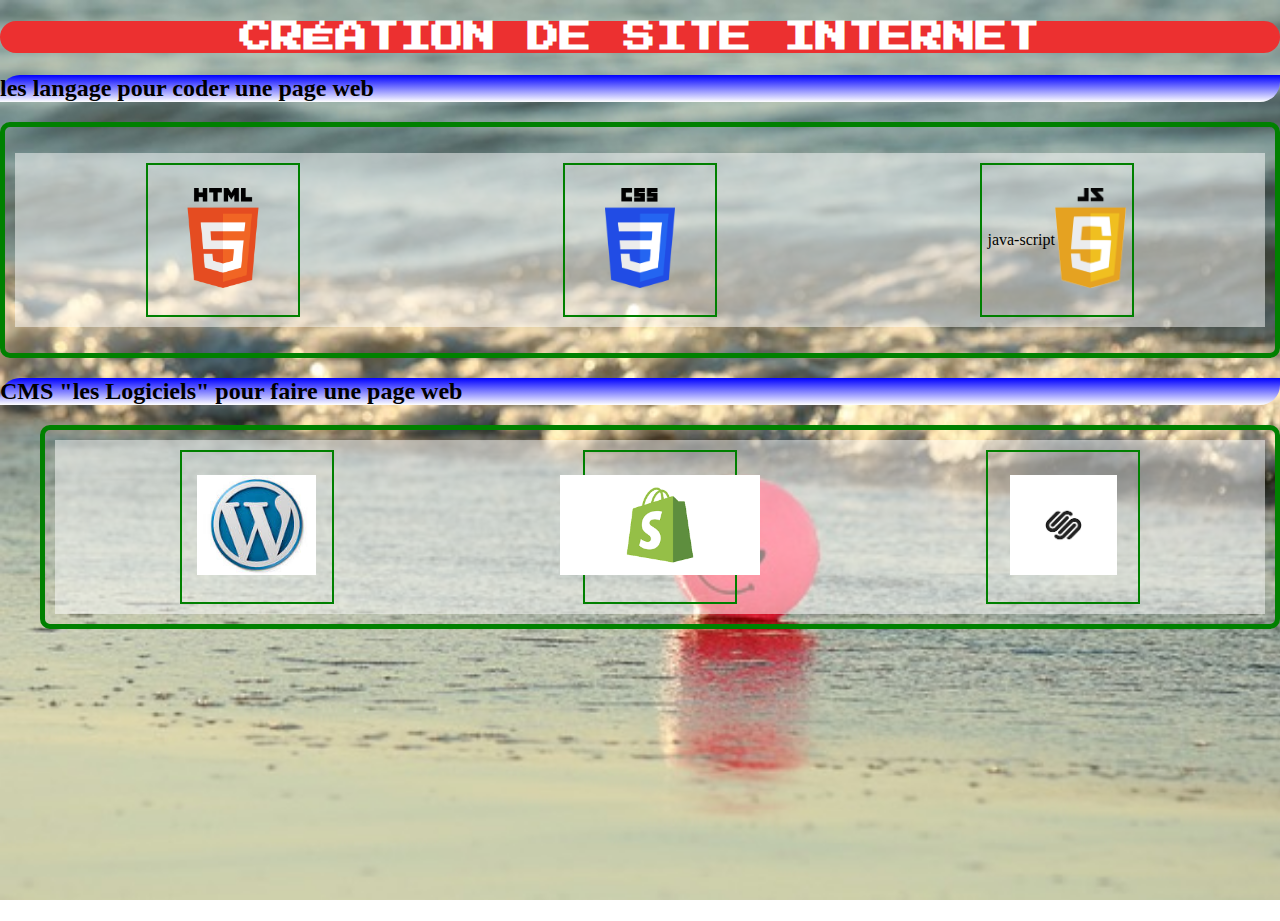
<file: index.html>
<!DOCTYPE html>
<html lang="fr">
  <head>
    <meta charset="UTF-8" />
    <meta http-equiv="X-UA-Compatible" content="IE=edge" />
    <meta name="viewport" content="width=device-width, initial-scale=1.0" />
    <title>création de site internet</title>
    <link rel="shortcut icon" href="images/css.gif" />
    <link rel="stylesheet" href="style.css">
    <!-- test -->
  </head>
  <body>
    <h1>création de site internet</h1>
    <h2>les langage pour coder une page web</h2>
    <div class="lien_cours">
      <ol>
           
      <li> <a href="html.html"> <img src="images/html.png"
            
        height="100"
        alt="logo HTML"></a></li>
        
        <li> <a href="css.html"> <img src="images/css.png"
        height="100"
        alt="logo CSS"></a> </li>
      <li>java-script
        <a href="js.html"> <img src="images/JS.png"
        height="100"
        alt="logo Java-script"></a></li>
      </ol>
    </div>
    <h2>CMS "les Logiciels" pour faire une page web</h2>
    <ul>
      <div class="lien_cours">
        <ol>
         <li> 
           <a href="https://wordpress.com/fr"><img src="images/wp.jpg"
          height="100"
          alt="logo HTML"></a></li>    
  
        <li><a href="https://www.shopify.com/fr/"><img src="images/shopify.png"
          height="100"
          alt="logo CSS"></li></a>      
          
          <li><a href="https://fr.squarespace.com"><img src="images/squarespace.png"
            height="100"
            alt="logo CSS">
          </a>    
         </li>
        </ol>
       </div>
      </ul>

  </body>
</html>
</file>
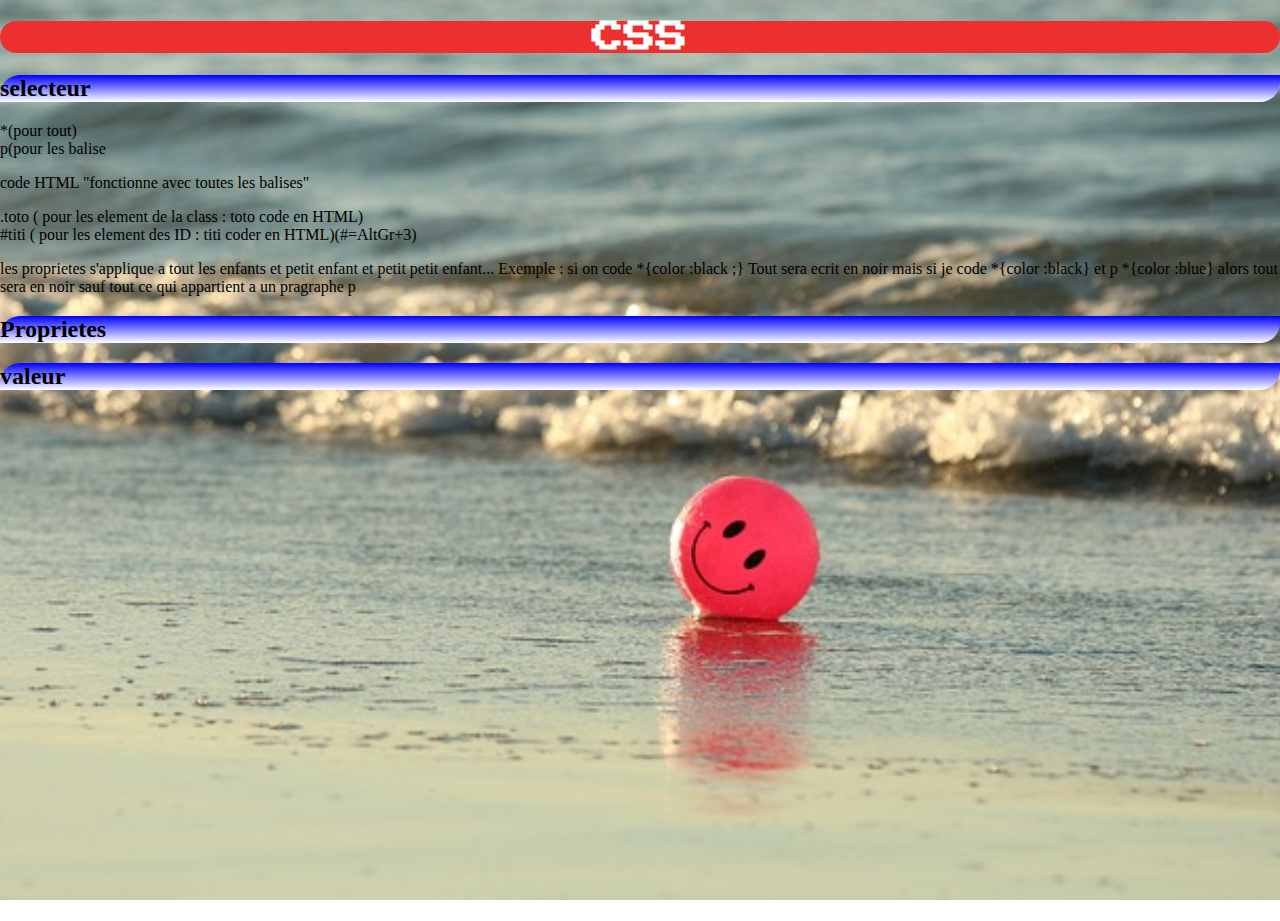
<file: css.html>
<!DOCTYPE html>
<html lang="fr">

  <head>


    <meta charset="UTF-8" />
    <meta http-equiv="X-UA-Compatible" content="IE=edge" />
    <meta name="viewport" content="width=device-width, initial-scale=1.0" />
    <title>création de site internet</title>
    <link rel="shortcut icon" href="images/css.gif" />
    <link rel="stylesheet" href="style.css">
    <!--<link rel="shortcut icon" javais ecrit plus mais sa a quand meme marcher -->


  </head>
<body>
<h1>CSS</h1>
    <h2>selecteur</h2>
    <li>*(pour tout)</li>

    <li>p(pour les balise <p> code HTML "fonctionne avec toutes les balises"</li>

    <li>.toto ( pour les element de la class : toto code en HTML)</li>

    <li>#titi ( pour les element des ID : titi coder en HTML)(#=AltGr+3)</li>

    <p>les proprietes s'applique a tout les enfants et petit enfant et petit petit enfant...

      Exemple : si on code *{color :black ;} 

    Tout sera ecrit en noir
  
  mais si je code 

  *{color :black}

et p *{color :blue}

alors tout sera en noir sauf tout ce qui appartient a un pragraphe p </p>
    <h2>Proprietes</h2>
    <h2>valeur</h2>

   
</body>
</html>
</file>
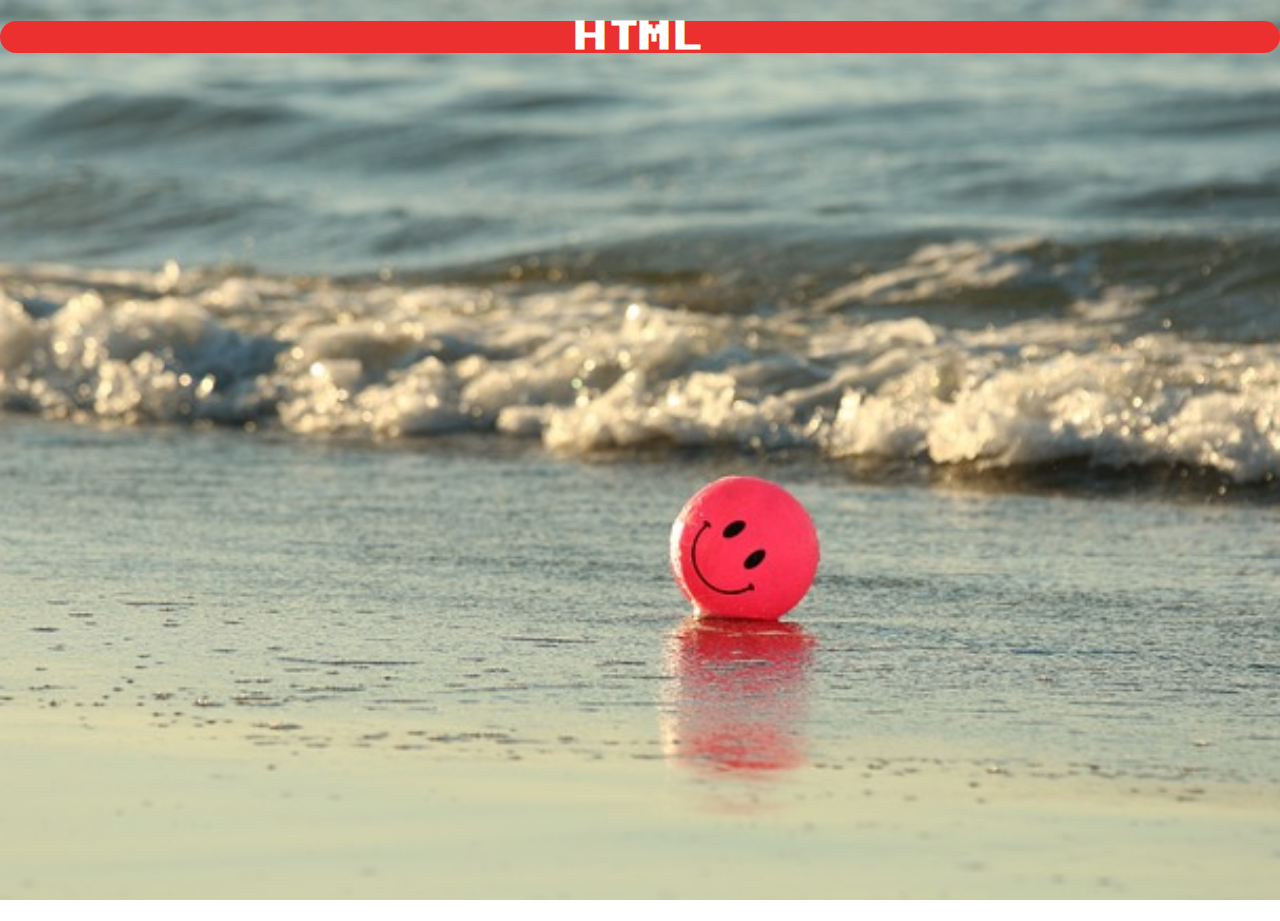
<file: html.html>
<!DOCTYPE html>
<html lang="fr">
  <head>
    <meta charset="UTF-8" />
    <meta http-equiv="X-UA-Compatible" content="IE=edge" />
    <meta name="viewport" content="width=device-width, initial-scale=1.0" />
    <title>création de site internet</title>
    <link rel="shortcut icon" href="images/css.gif" />
    <link rel="stylesheet" href="style.css">
  </head>
<body>
    <h1>html</h1>
    
</body>
</html>
</file>
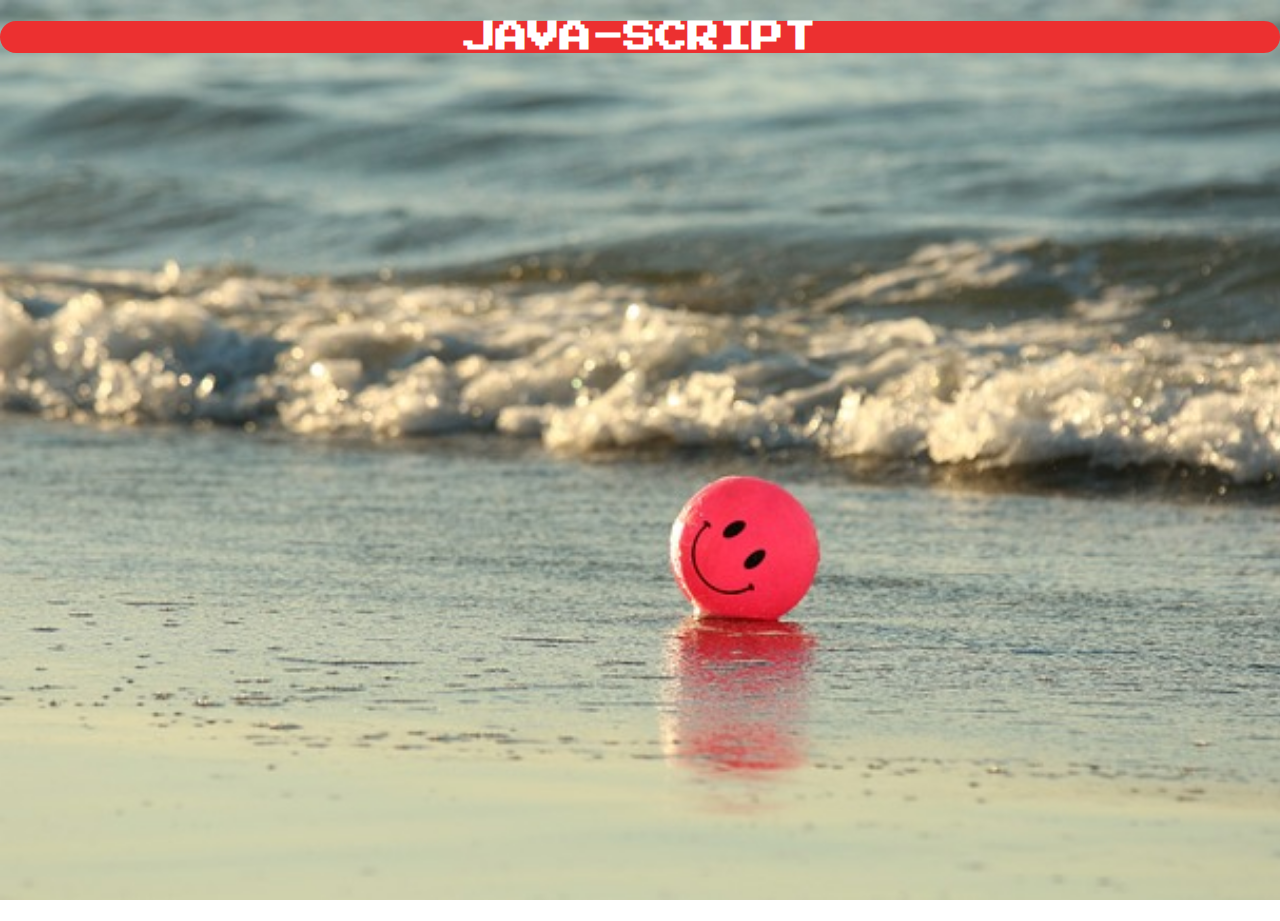
<file: js.html>
<!DOCTYPE html>
<html lang="fr">
  <head>
    <meta charset="UTF-8" />
    <meta http-equiv="X-UA-Compatible" content="IE=edge" />
    <meta name="viewport" content="width=device-width, initial-scale=1.0" />
    <title>création de site internet</title>
    <link rel="shortcut icon" href="images/css.gif" />
    <link rel="stylesheet" href="style.css">
    <!-- <link rel="shortcut icon" -->
  </head>
<body>
    <h1>java-script</h1>
    
</body>
</html>
</file>
<file: style.css>
@import url('https://fonts.googleapis.com/css2?family=Press+Start+2P&display=swap');
body{
    min-height: 100vh;
    background-image: url(images/BG.jpg);
    background-size: cover;   
    background-attachment: fixed;   
    margin: 0;     
}

H1 {
    text-align: center;
    text-transform: uppercase;
    font-family: "Press Start 2P", sans-serif;
    background-color: rgb(236, 48, 48);
    border-radius: 20px;
    color: white;
  }
  H2 {
    background: linear-gradient(blue, white);
    border-radius: 20px 0 20px 0;
  }
  ol
  {
    background: rgba(255, 255, 255, 0.5);
  }
  a {
    color: black;
  }
  em {
    color: #168314d6;
  }
  .lien_cours{border:solid 5px  green;
    padding: 10px;
    border-radius: 10px;
    margin-top: 20px;
  }

  .lien_cours ol{padding: 0;
    display: flex;
    justify-content: space-around;
  }
  .lien_cours li{
    list-style: none;
    height: 150px;
    width: 150px;
    margin: 10px;
    border: solid 2px green ;
    display: flex;
    justify-content: center;
    align-items: center;
  
  }
  ul{align-items: center;}
  /* test
   */
</file>
